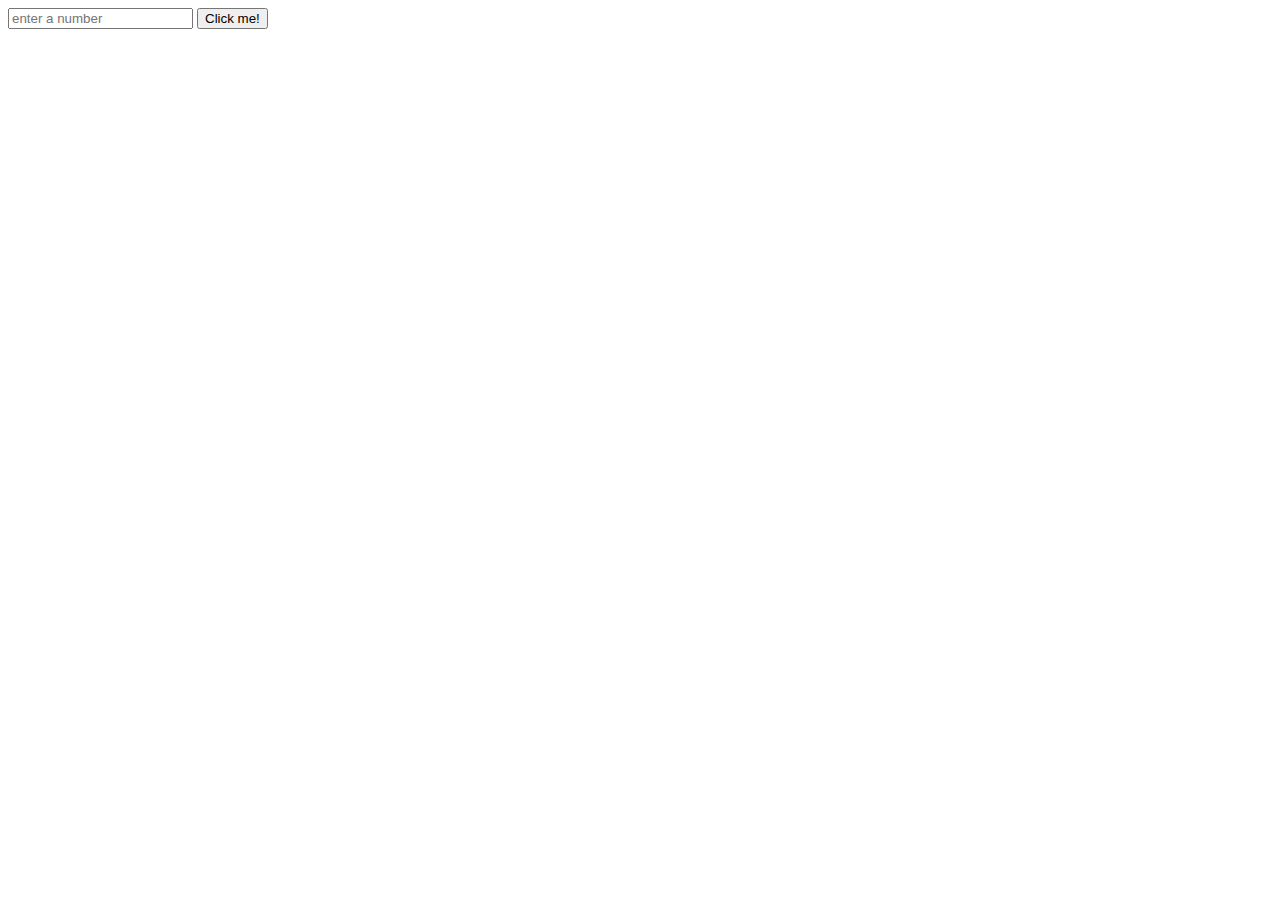
<file: lesson3/index.html>
<!DOCTYPE html>
<html lang="en">
    <head>
        <meta charset="UTF-8">
        <title>lesson3</title>

    </head>
    <body>
        <input id="input" type="text" placeholder="enter a number">
        <button id="button">Click me!</button>
    </body>
    <script src="lesson3.js"></script>
</html>
</file>
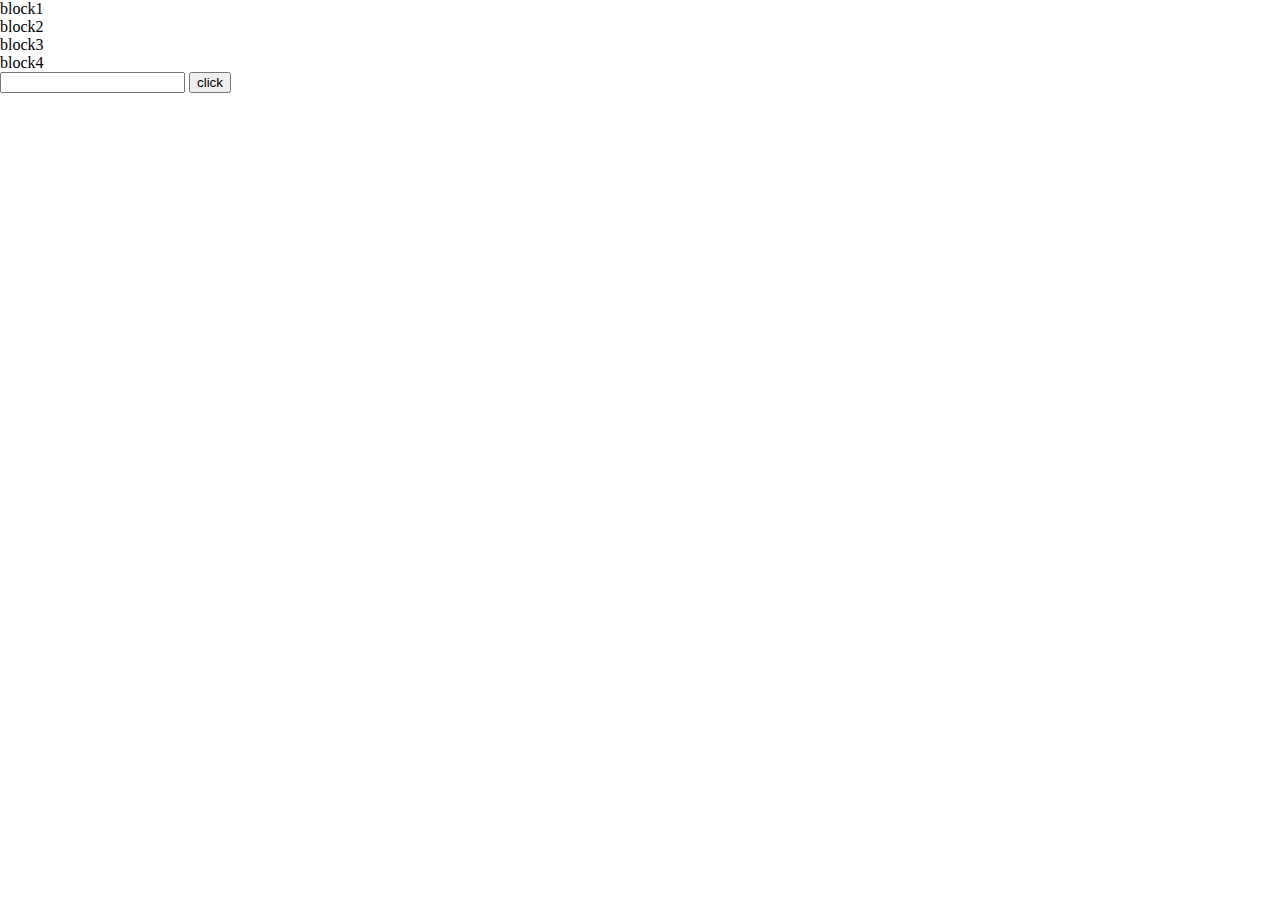
<file: lesson4/index.html>
<!DOCTYPE html>
<html lang="en">
    <head>
        <meta charset="UTF-8">
        <title>lesson4</title>
        <link rel="stylesheet" href="style.css">
    </head>
    <body>
        <div class="main">
            <div class="block">block1</div>
            <div class="block">block2</div>
            <div id="block3" class="block">block3</div>
            <div class="block">block4</div>
        </div>
    <div class="test">
        <input id="input" type="text">
        <button id="button">click</button>
    </div>
    </body>
    <script src="lesson4.js"></script>
</html>
</file>
<file: lesson4/style.css>
body {
    margin: 0;
    padding: 0;
}
#block3.active {
    background: red;
}
</file>
